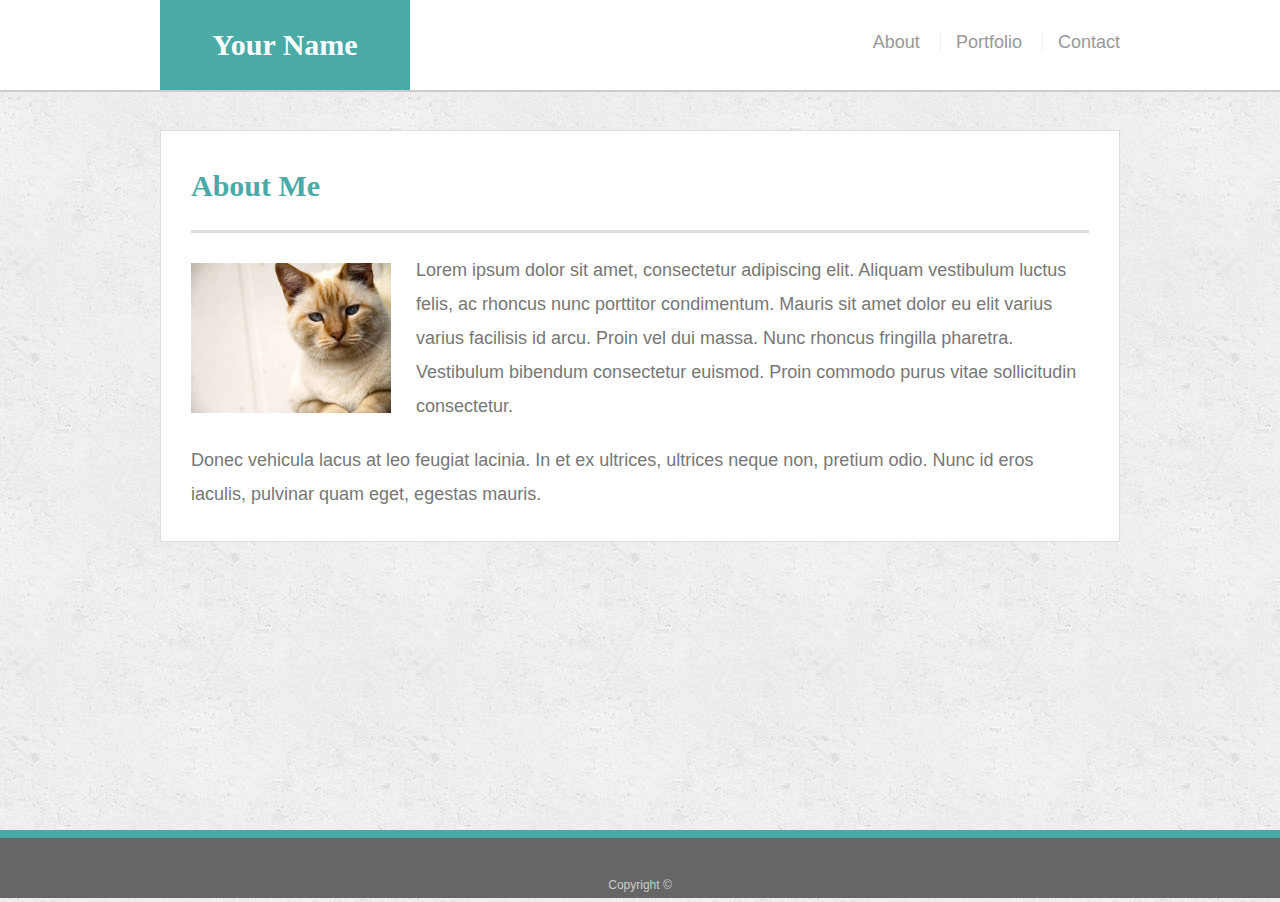
<file: index.html>
<!doctype html>
<html lang="en-us">

<head>
  <meta charset="UTF-8">
  <meta name="viewport" content="width=device-width, initial-scale=1.0">
  <title>Responsive-Portfolio</title>
  <link rel="stylesheet" type="text/css" href="./assets/css/reset.css">
  <link rel="stylesheet" type="text/css" href="assets/css/style.css">
  <link rel="stylesheet" type="text/css" href="assets/css/media.css">
</head>

<body>

  <header id="masthead">
    <div class="container">
      <a href="index.html" id="logo">Your Name</a>
      <nav>
        <a href="index.html">About</a>
        <a href="portfolio.html">Portfolio</a>
        <a href="contact.html">Contact</a>
      </nav>
    </div>
  </header>

  <div id="main-container" class="container">
    <section class="main-section">
      <h1>About Me</h1>

      <img src="assets/images/cat.jpg" class="auth-image" alt="Your Name">

      <p>Lorem ipsum dolor sit amet, consectetur adipiscing elit. Aliquam vestibulum luctus felis, ac rhoncus nunc porttitor condimentum. Mauris sit amet dolor eu elit varius varius facilisis id arcu. Proin vel dui massa. Nunc rhoncus fringilla pharetra. Vestibulum bibendum consectetur euismod. Proin commodo purus vitae sollicitudin consectetur.</p>

      <p>Donec vehicula lacus at leo feugiat lacinia. In et ex ultrices, ultrices neque non, pretium odio. Nunc id eros iaculis, pulvinar quam eget, egestas mauris.</p>

      <!-- <p>Suspendisse dictum, arcu at convallis faucibus, quam sapien tincidunt nunc, sit amet egestas nibh tortor et mi. Orci varius natoque penatibus et magnis dis parturient montes, nascetur ridiculus mus.</p> -->

    </section>

  </div>

  <footer>
    <div class="container">
      Copyright &copy; 
    </div>
  </footer>
</body>

</html>
</file>
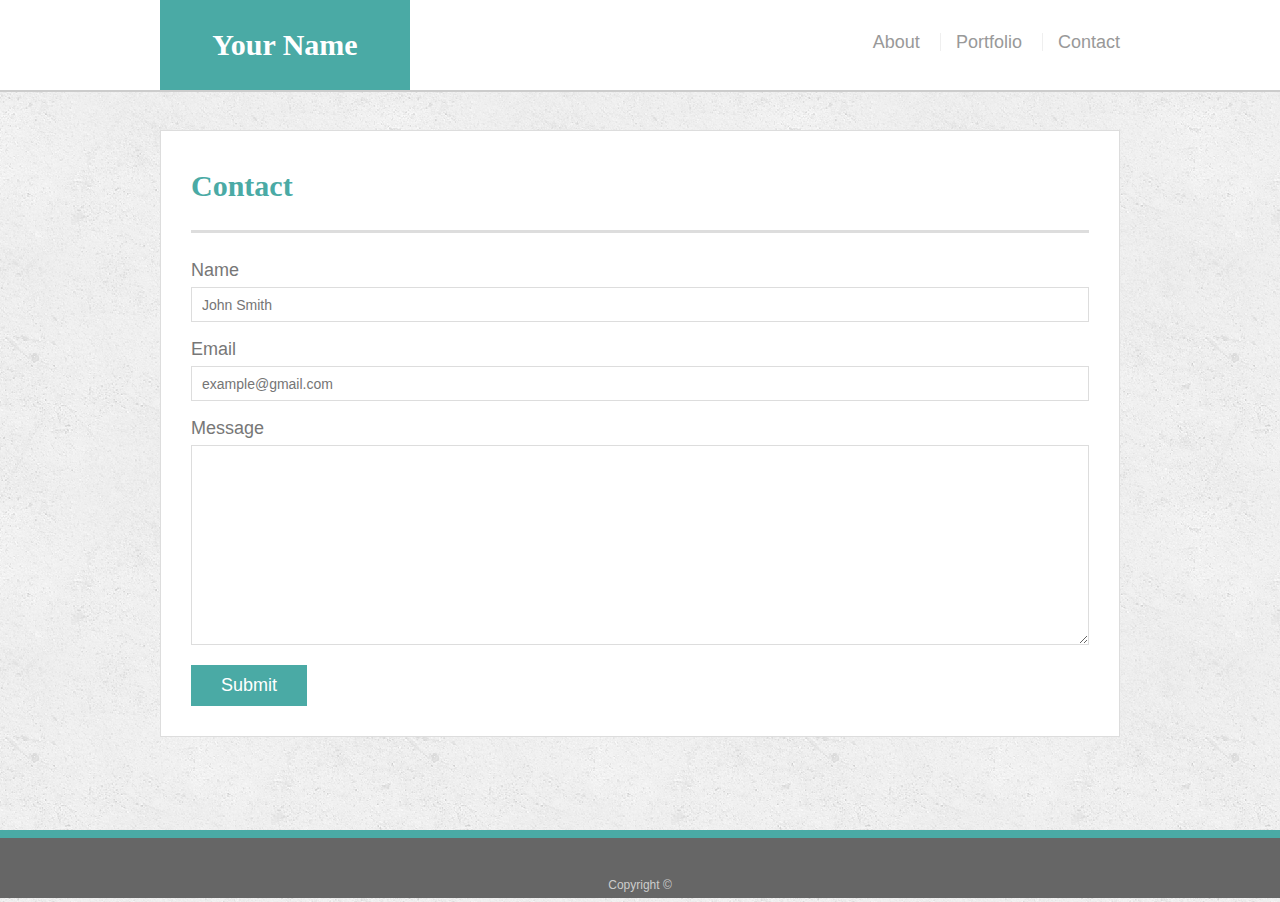
<file: contact.html>
<!doctype html>
<html lang="en-us">

<head>
  <meta charset="UTF-8">
  <meta name="viewport" content="width=device-width, initial-scale=1.0">
  <title>Responsive-Portfolio</title>
  <link rel="stylesheet" type="text/css" href="./assets/css/reset.css">
  <link rel="stylesheet" type="text/css" href="assets/css/style.css">
  <link rel="stylesheet" type="text/css" href="assets/css/media.css">
</head>

<body>

  <header id="masthead">
    <div class="container">
      <a href="index.html" id="logo">Your Name</a>
      <nav>
        <a href="index.html">About</a>
        <a href="portfolio.html">Portfolio</a>
        <a href="contact.html">Contact</a>
      </nav>
    </div>
  </header>

  <div id="main-container" class="container">
    <section class="main-section">
      <h1>Contact</h1>

      <form id="contact-form">
        <ul>
          <li>
            <label for="name">Name</label>
            <input type="text" id="name" name="name" placeholder="John Smith" required="required">
          </li>
          <li>
            <label for="email">Email</label>
            <input type="email" id="email" name="email" placeholder="example@gmail.com" required="required">
          </li>
          <li>
            <label for="message">Message</label>
            <textarea id="message" name="message" required="required"></textarea>
          </li>
        </ul>
        <input type="submit">
      </form>

    </section>

  </div>

  <footer>
    <div class="container">
      Copyright &copy; 
    </div>
  </footer>
</body>

</html>
</file>
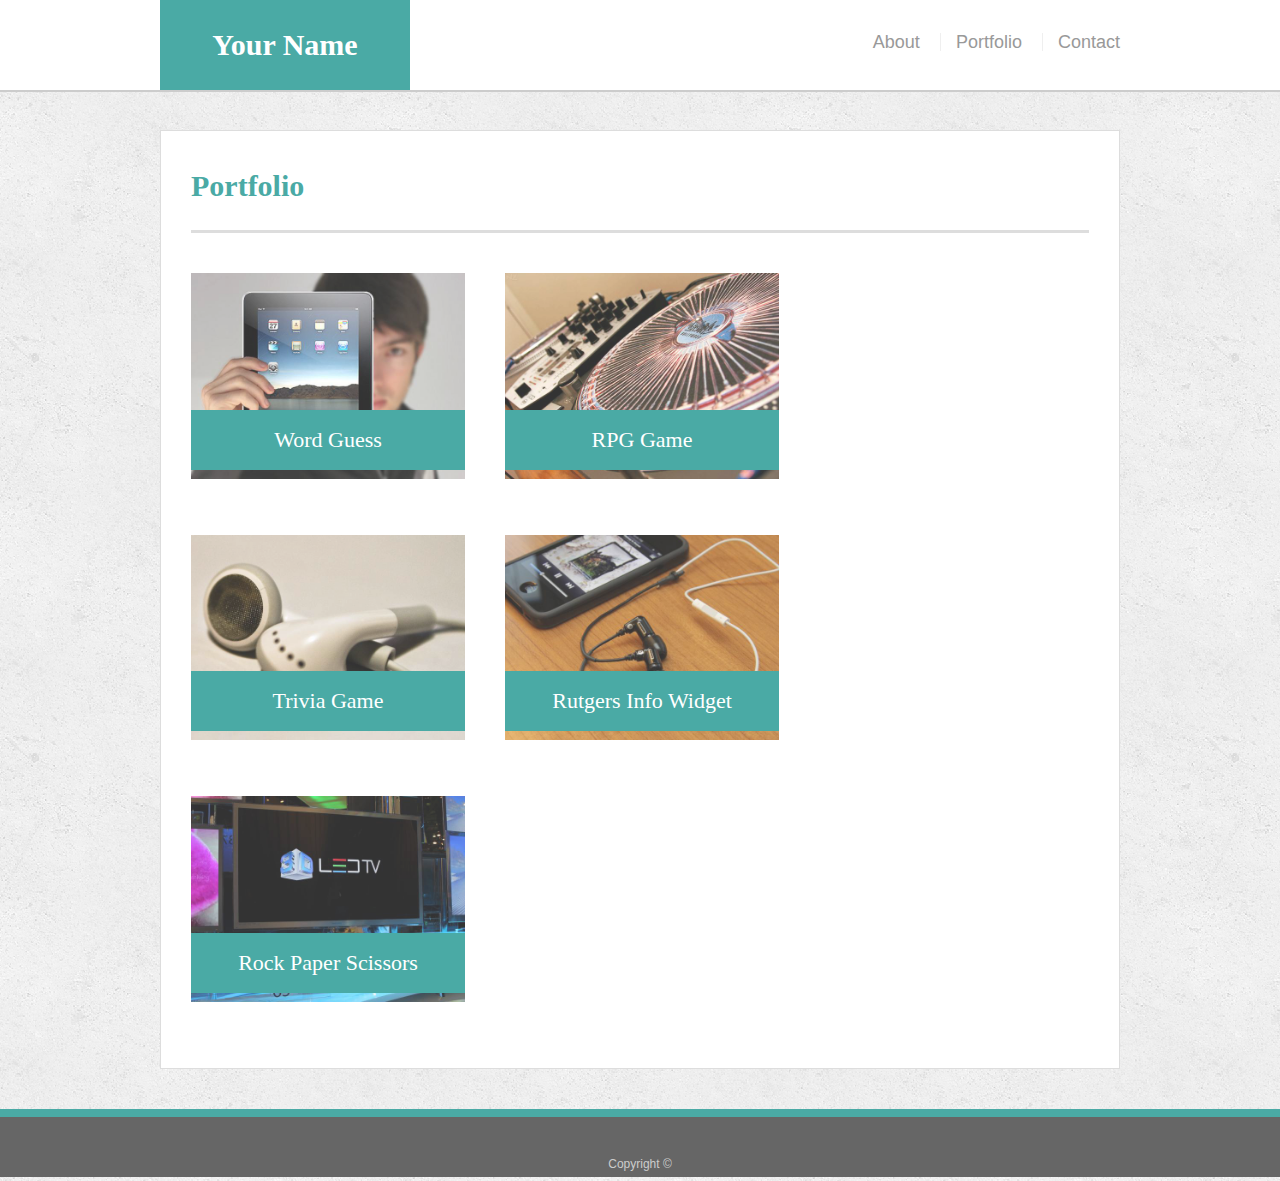
<file: portfolio.html>
<!doctype html>
<html lang="en-us">

<head>
  <meta charset="UTF-8">
  <meta name="viewport" content="width=device-width, initial-scale=1.0">
  <title>Responsive-Portfolio</title>
  <link rel="stylesheet" type="text/css" href="./assets/css/reset.css">
  <link rel="stylesheet" type="text/css" href="assets/css/style.css">
  <link rel="stylesheet" type="text/css" href="assets/css/media.css">

</head>

<body>

  <header id="masthead">
    <div class="container">
      <a href="index.html" id="logo">Your Name</a>
      <nav>
        <a href="index.html">About</a>
        <a href="portfolio.html">Portfolio</a>
        <a href="contact.html">Contact</a>
      </nav>
    </div>
  </header>

  <div id="main-container" class="container">
    <section class="main-section">
      <h1>Portfolio</h1>

      <div class="work">
        <img src="assets/images/technics-q-c-640-480-1.jpg" alt="Word Guess">

        <h3>Word Guess</h3>
      </div>
      <div class="work">
        <img src="assets/images/technics-q-c-640-480-2.jpg" alt="RPG Game">

        <h3>RPG Game</h3>
      </div>
      <div class="work">
        <img src="assets/images/technics-q-c-640-480-5.jpg" alt="Trivia Game">

        <h3>Trivia Game</h3>
      </div>
      <div class="work">
        <img src="assets/images/technics-q-c-640-480-7.jpg" alt="Rutgers Info Widget">

        <h3>Rutgers Info Widget</h3>
      </div>
      <div class="work">
        <img src="assets/images/technics-q-c-640-480-9.jpg" alt="Rock Paper Scissors">

        <h3>Rock Paper Scissors</h3>
      </div>

    </section>

  </div>

  <footer>
    <div class="container">
        <img src="./assets/images/ZvmtaSXW_400x400.jpg" class="lil-Android" alt="tryinToBeSlick">
      Copyright &copy;
    </div>

  </footer>
</body>

</html>
</file>
<file: assets/css/style.css>
body {
  font-family: Arial, "Helvetica Neue", Helvetica, sans-serif;
  font-size: 18px;
  line-height: 34px;
  color: #777;
  background: url("../images/concrete_seamless.png");
}

* {
  box-sizing: border-box;
}

/* general */

.container {
  width: 100%;
  max-width: 960px;
  margin: 0 auto;
  clear: both;
}

h1,
h2,
h3,
p {
  margin-bottom: 20px;
}

p:last-child {
  margin-bottom: 0;
}

h1,
h2,
h3 {
  font-family: Georgia, Times, "Times New Roman", serif;
  font-weight: 700;
  color: #4aaaa5;
}

h1 {
  padding-bottom: 20px;
  font-size: 30px;
  line-height: 49px;
  border-bottom: 3px solid #ddd;
}

h2,
h3 {
  font-size: 22px;
}

/* header */

#masthead {
  position: fixed;
  z-index: 99;
  width: 100%;
  margin: 0 0 30px;
  overflow: auto;
  color: #fff;
  background: #fff;
  border-bottom: 2px solid #ccc;
}

#logo {
  float: left;
  width: 250px;
  height: 90px;
  font-family: Georgia, Times, "Times New Roman", serif;
  font-size: 30px;
  font-weight: 700;
  line-height: 90px;
  color: #fff;
  text-align: center;
  text-decoration: none;
  background: #4aaaa5;
}

nav {
  float: right;
  margin-top: 25px;
}

nav a {
  display: inline-block;
  padding-left: 15px;
  margin-left: 15px;
  line-height: 18px;
  color: #999;
  text-decoration: none;
  border-left: 1px solid #efefef;
}

nav a:first-child {
  border-left: 0 none;
}

/* footer */

footer {
  padding: 30px 0;
  clear: both;
  font-size: 12px;
  color: #fff;
  color: #ccc;
  text-align: center;
  background: #666;
  border-top: 8px solid #4aaaa5;
  height: 50px;
}

h3, h2 {
  padding-bottom: 20px;
  margin-bottom: 15px;
  line-height: 22px;
  border-bottom: 2px solid #eee;
}

.lil-Android {
  height: 100px;
  width: 100px;
  position: relative;
  position: fixed;
  float: right;
  right: -30px;
  bottom: -30px;
  visibility: hidden;
  transform: rotate(-45deg)
}

/* main */

#main-container {
  padding-top: 130px;
  min-height: calc(100vh - 70px);
}

.main-section {
  float: left;
  width: 100%;
  max-width: 960px;
  padding: 30px;
  margin: 0 0 40px;
  background: #fff;
  border: 1px solid #ddd;
}

/* portfolio page */

.work {
  position: relative;
  float: left;
  width: 274px;
  margin: 20px 0 25px;
  overflow: auto;
}

.work:nth-child(even) {
  margin-right: 40px;
}

.work img {
  width: 100%;
  border: 0 none;
  opacity: 0.8;
}

.work h3 {
  position: absolute;
  bottom: 20px;
  width: 100%;
  padding: 15px;
  margin-bottom: 0;
  font-weight: 300;
  line-height: 30px;
  color: #fff;
  text-align: center;
  background: #4aaaa5;
  border-bottom: 0;
}

.auth-image {
  float: left;
  width: 200px;
  height: auto;
  margin-top: 10px;
  margin-right: 25px;
}

/* contact page */

#contact-form ul {
  margin-bottom: 20px;
}

#contact-form li {
  margin-bottom: 10px;
}

label,
input[type=text],
input[type=email],
textarea {
  display: block;
  width: 100%;
}

input[type=text],
input[type=email],
textarea {
  height: 35px;
  padding: 0 10px;
  font-size: 14px;
  border: 1px solid #ddd;
}

textarea {
  height: 200px;
}

input[type=submit] {
  padding: 10px 30px;
  font-size: 18px;
  color: #fff;
  cursor: pointer;
  background: #4aaaa5;
  border: 0 none;
}
</file>
<file: assets/css/media.css>
@media only screen and (max-width: 980px) {
    .main-section {
      max-width: 580px;
      margin-left: 5%;
    }
    
    #logo {
      margin-left: 5%;
    }
  
    nav {
      margin-right: 5%;
    }
  
    .work {
      width: 200px;
    }
  
    .work h3 {
      font-size: smaller
    }
    
    textarea {
      height: 120px;
  
    }
  }
  
  @media only screen and (max-width: 768px) {
    .main-section {
      max-width: 96%;
      margin-left: 2%;
    }
    
    #logo {
      margin-left: 2%;
    }
  
    nav {
      margin-right: 2%;
    }
  
    .lil-Android {
      visibility: visible;
    }
    .work {
      width: 274px;
    }
  
    .work h3 {
      font-size: unset;
    }
    
    textarea {
      height: 120px;
  
    }
  }
  
  @media only screen and (max-width: 640px) {
    .main-section {
      max-width: 94%;
      margin-left: 2%;
      margin-top: 2%;
    }
    
    #logo {
      width: 100%;
      position: static;
      margin: 0;
      margin-top: -30px;
    }
  
    nav {
      margin-right: 2%;
      float: none;
      text-align: center;
      padding-bottom: 10px;
    }
  
    .lil-Android {
      visibility: hidden;
    }
  
    .work {
      width: 274px;
    }
  
    .work h3 {
      font-size: unset;
    }
    
    textarea {
      height: 120px;
  
    }
  }
</file>
